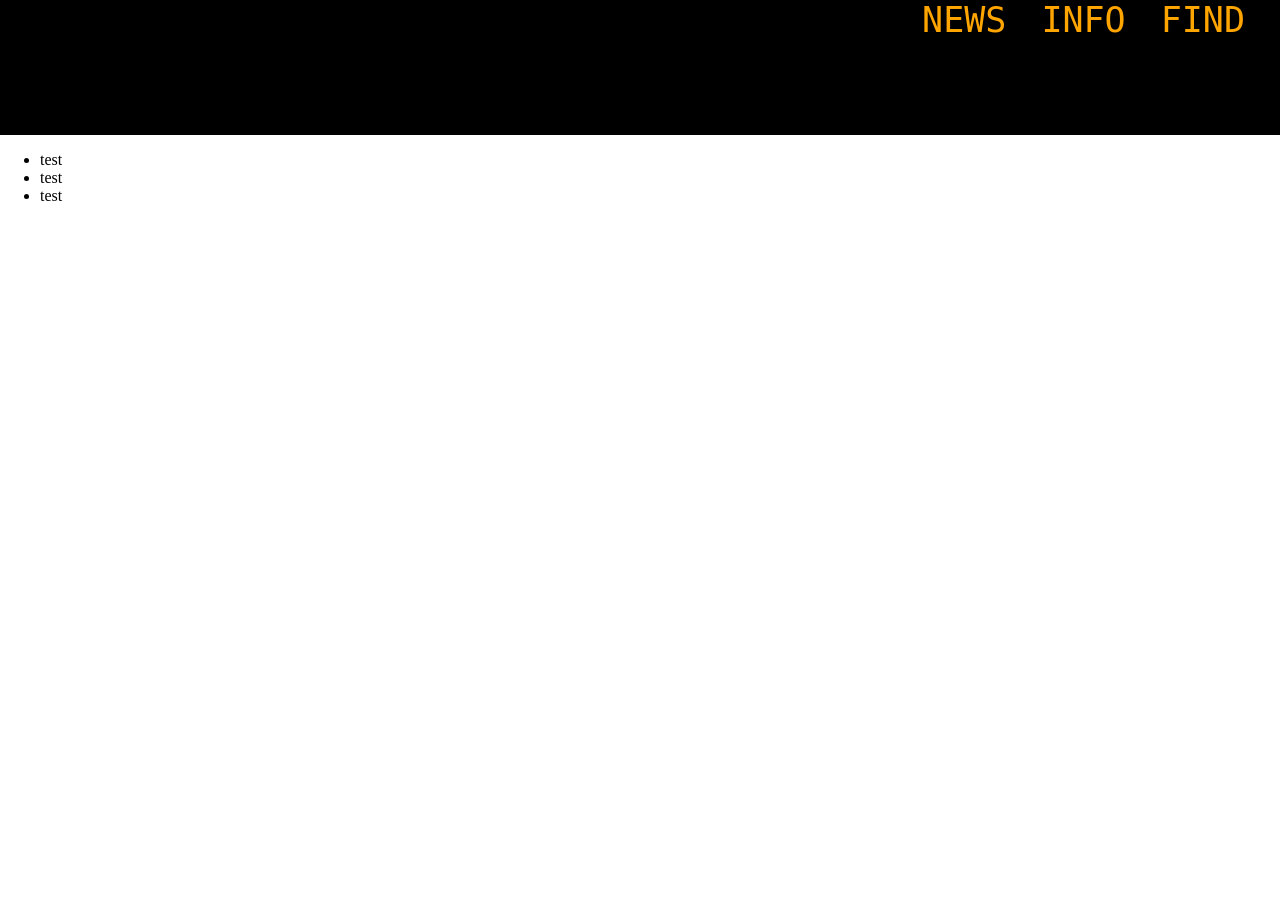
<file: index.html>
<html>
 <head>
   <title>Restaurant</title>
   <link rel = "stylesheet" href = "navbar.css">
   </head>
   <body>
     <ul id = "topNav">
       <li> <a href ="https://www.google.com">FIND</a> </li>
       <li> <a href ="https://www.molchatdoma.com">INFO</a> </li>
       <li> <a href ="https://www.https://www.dailywire.com/">NEWS</a> </li>
     </ul>
    <ul> 
     <li>test</li>
       <li>test</li>
         <li>test</li>
     </ul>  
     </body>
</html>
</file>
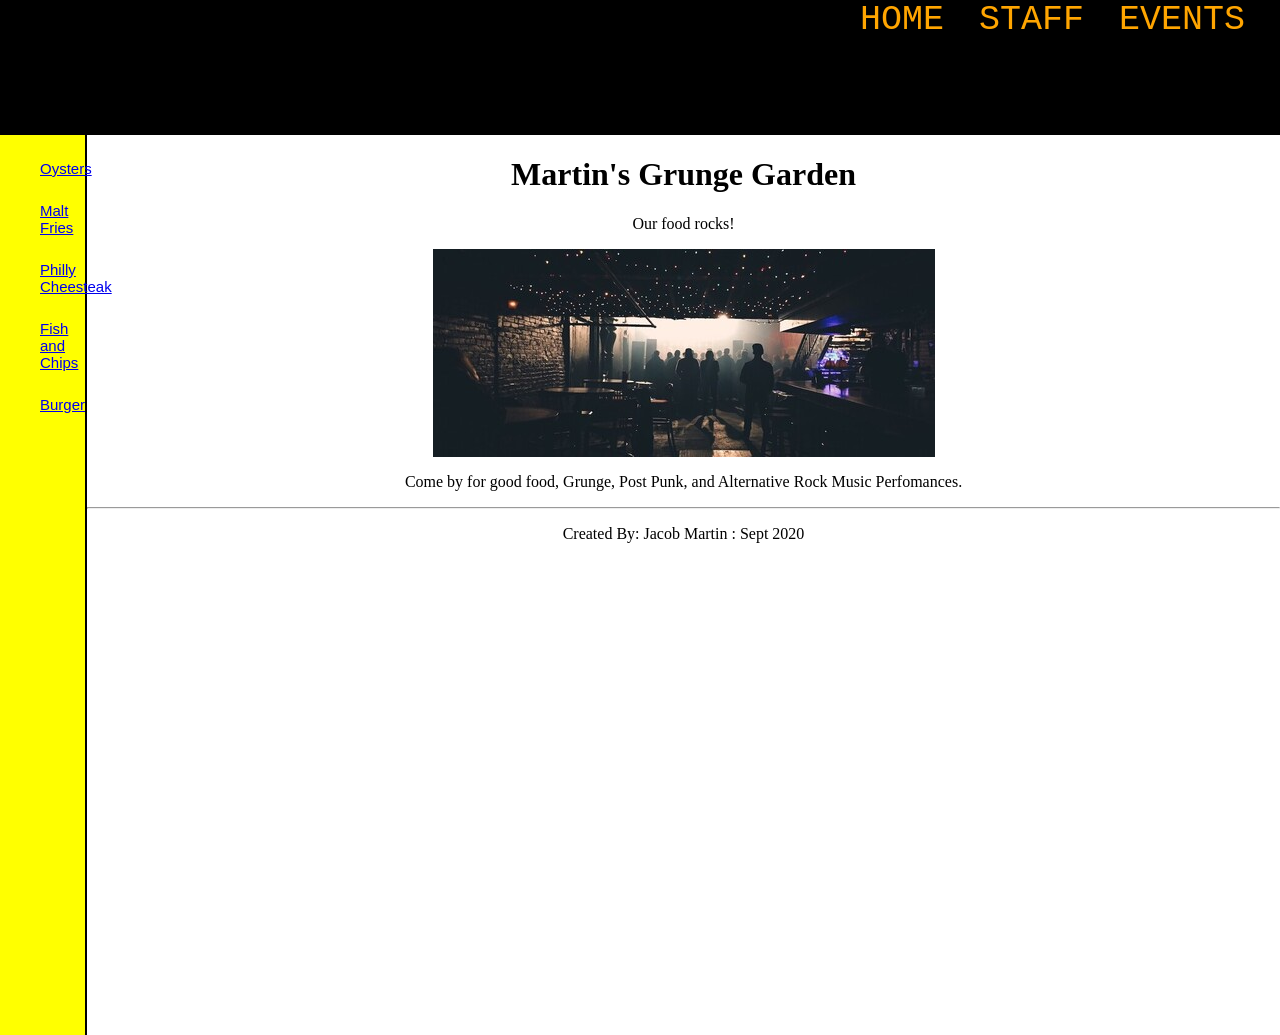
<file: CSS/index.html>
<!--TAke this and make it your own with pics and colors!-->
<html>
   <head>
    <!--Name your Resturant Below-->
     <title>Martin's Grunge Garden</title>
     <link rel = "stylesheet" href = "navbar.css">
   </head>
   <body>
     <!--Update with Location, About, Staff, Events, Catering Etc.-->
     <ul id = "topNav">
       <li><a href = "events.html">EVENTS</a></li>
       <li><a href = "staff.html">STAFF</a></li>
       <li><a href = "index.html">HOME</a></li>
     </ul>

     <!--5 Menu items that make sense with your theme-->
     <ul id = "menuNav">
       <li><a href = "Oysters.html">Oysters</a></li>
       <li><a href = "Maltfries.html">Malt Fries </a></li>
       <li><a href = "Philly.html">Philly Cheesteak</a></li>
       <li><a href = "FishandChips.html">Fish and Chips</a></li>
       <li><a href = "Burger.html">Burger</a></li>
     </ul>

     <!--Restaurant Content, Changes for the various pages-->
     <div>
        <center>
           <h1>Martin's Grunge Garden</h1>
           <p>Our food rocks!</p>
           <img src = "venue.jpg" alt = "not found">
           <p>Come by for good food, Grunge, Post Punk, and Alternative Rock Music Perfomances.</p>
           <hr>
           <p>Created By: Jacob Martin : Sept 2020</p>
        </center>
     </div>
   </body>
</html>
</file>
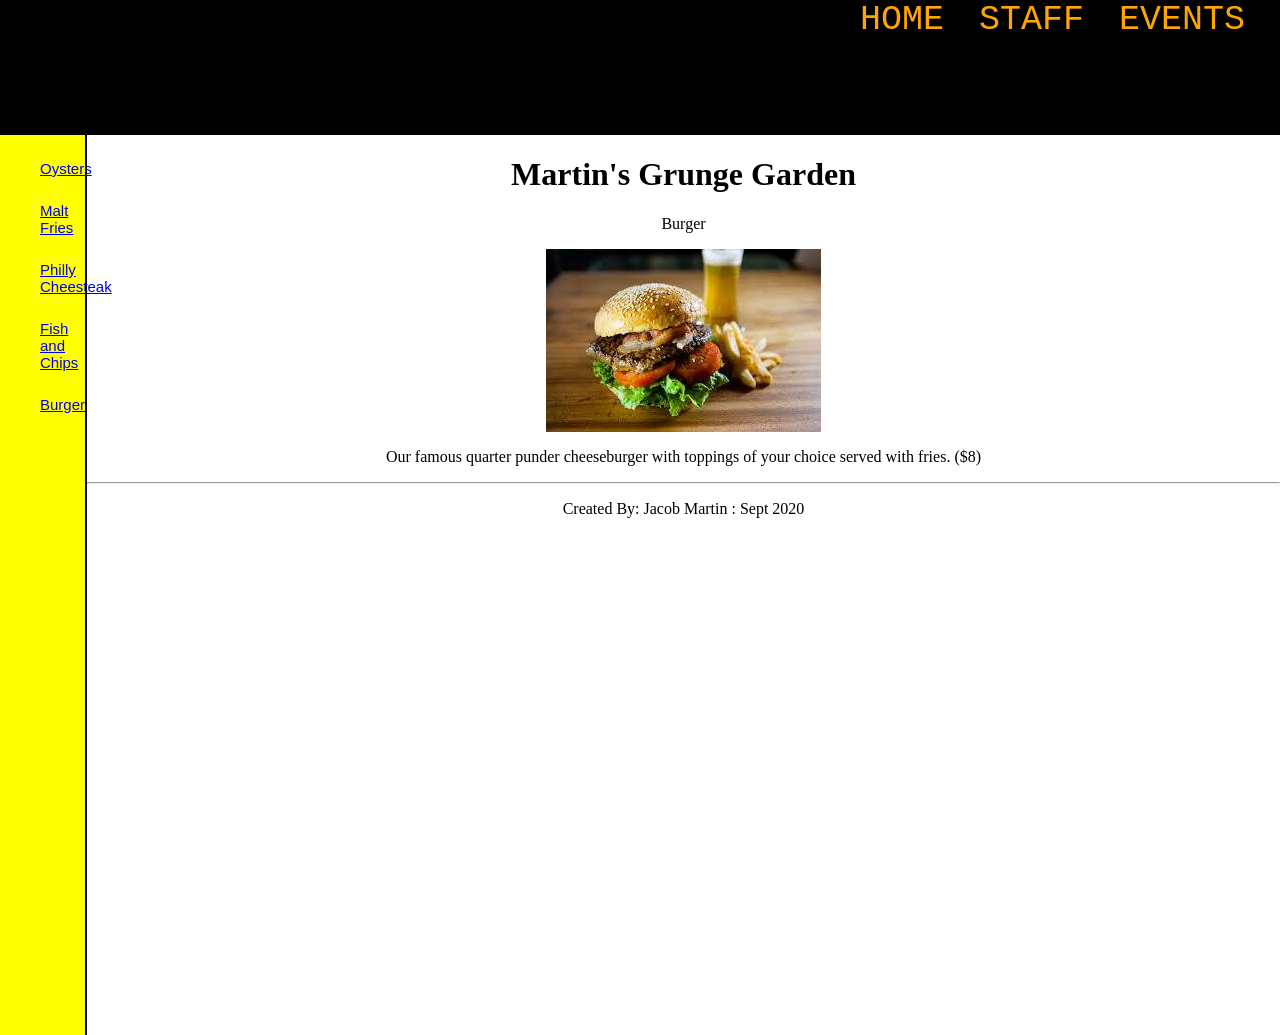
<file: Burger.html>
<!--TAke this and make it your own with pics and colors!-->
<html>
   <head>
    <!--Name your Resturant Below-->
     <title>Martin's Grunge Garden</title>
     <link rel = "stylesheet" href = "navbar.css">
   </head>
   <body>
     <!--Update with Location, About, Staff, Events, Catering Etc.-->
     <ul id = "topNav">
       <li><a href = "events.html">EVENTS</a></li>
       <li><a href = "staff.html">STAFF</a></li>
       <li><a href = "index.html">HOME</a></li>
     </ul>

     <!--5 Menu items that make sense with your theme-->
     <ul id = "menuNav">
       <li><a href = "Oysters.html">Oysters</a></li>
       <li><a href = "Maltfries.html">Malt Fries </a></li>
       <li><a href = "Philly.html">Philly Cheesteak</a></li>
       <li><a href = "FishandChips.html">Fish and Chips</a></li>
       <li><a href = "Burger.html">Burger</a></li>
     </ul>

     <!--Restaurant Content, Changes for the various pages-->
     <div>
        <center>
           <h1>Martin's Grunge Garden</h1>
           <p>Burger</p>
           <img src = "burger.jpg" alt = "not found">
           <p>Our famous quarter punder cheeseburger with toppings of your choice served with fries. ($8)</p>
           <hr>
           <p>Created By: Jacob Martin : Sept 2020</p>
        </center>
     </div>
   </body>
</html>
</file>
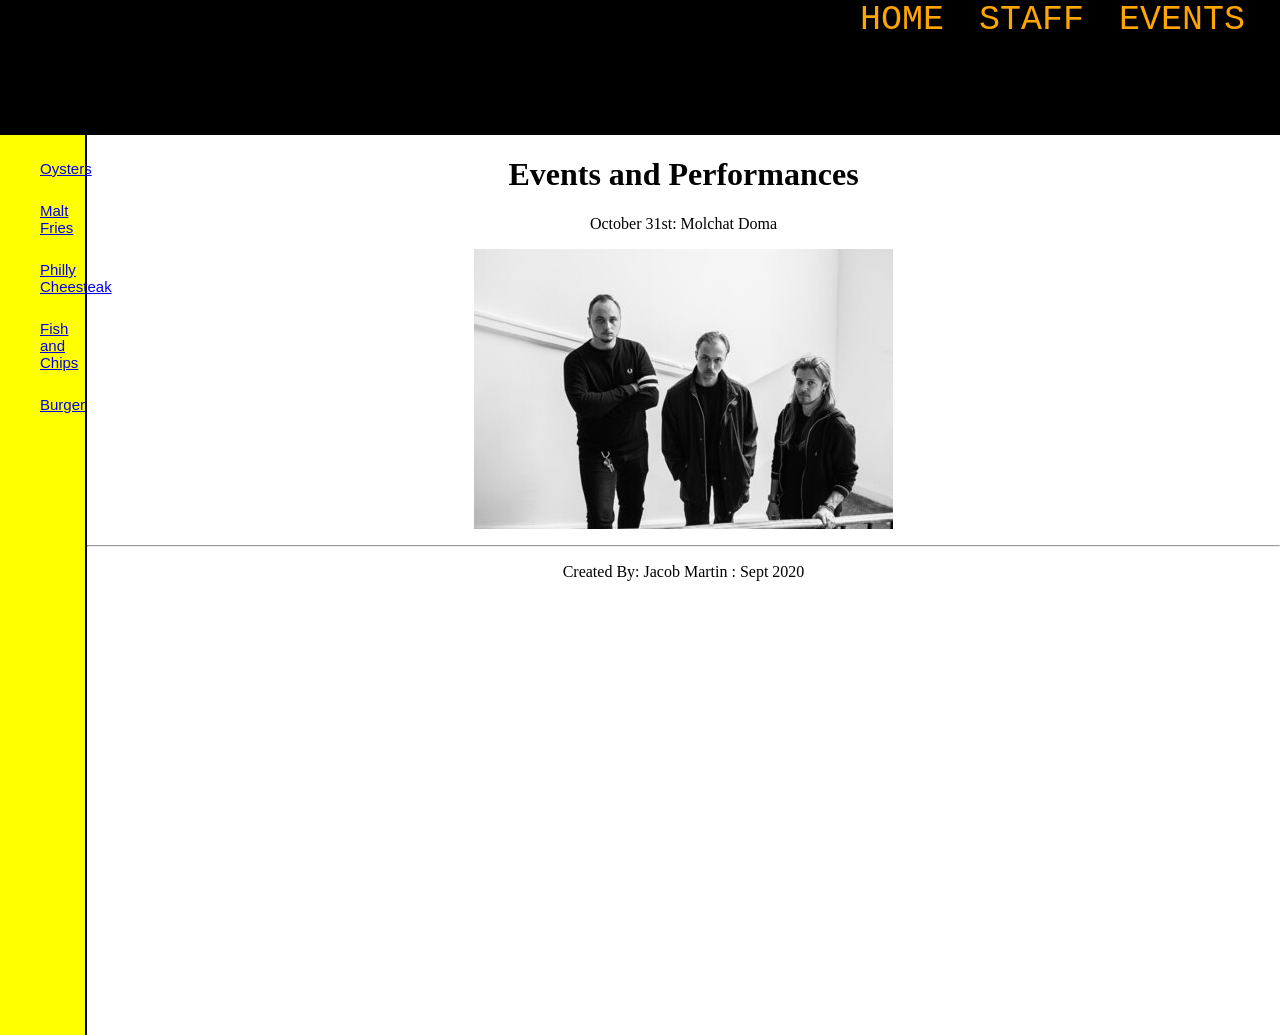
<file: events.html>
<!--TAke this and make it your own with pics and colors!-->
<html>
   <head>
    <!--Name your Resturant Below-->
     <title>Martin's Grunge Garden</title>
     <link rel = "stylesheet" href = "navbar.css">
   </head>
   <body>
     <!--Update with Location, About, Staff, Events, Catering Etc.-->
     <ul id = "topNav">
       <li><a href = "events.html">EVENTS</a></li>
       <li><a href = "staff.html">STAFF</a></li>
       <li><a href = "index.html">HOME</a></li>
     </ul>

     <!--5 Menu items that make sense with your theme-->
     <ul id = "menuNav">
       <li><a href = "Oysters.html">Oysters</a></li>
       <li><a href = "Maltfries.html">Malt Fries </a></li>
       <li><a href = "Philly.html">Philly Cheesteak</a></li>
       <li><a href = "FishandChips.html">Fish and Chips</a></li>
       <li><a href = "Burger.html">Burger</a></li>
     </ul>

     <!--Restaurant Content, Changes for the various pages-->
     <div>
        <center>
           <h1>Events and Performances</h1>
           <p>October 31st: Molchat Doma</p>
           <img src = "MolchatDoma.jpg" alt = "not found">
           <p></p>
           <hr>
           <p>Created By: Jacob Martin : Sept 2020</p>
        </center>

     </div>
   </body>
</html>
</file>
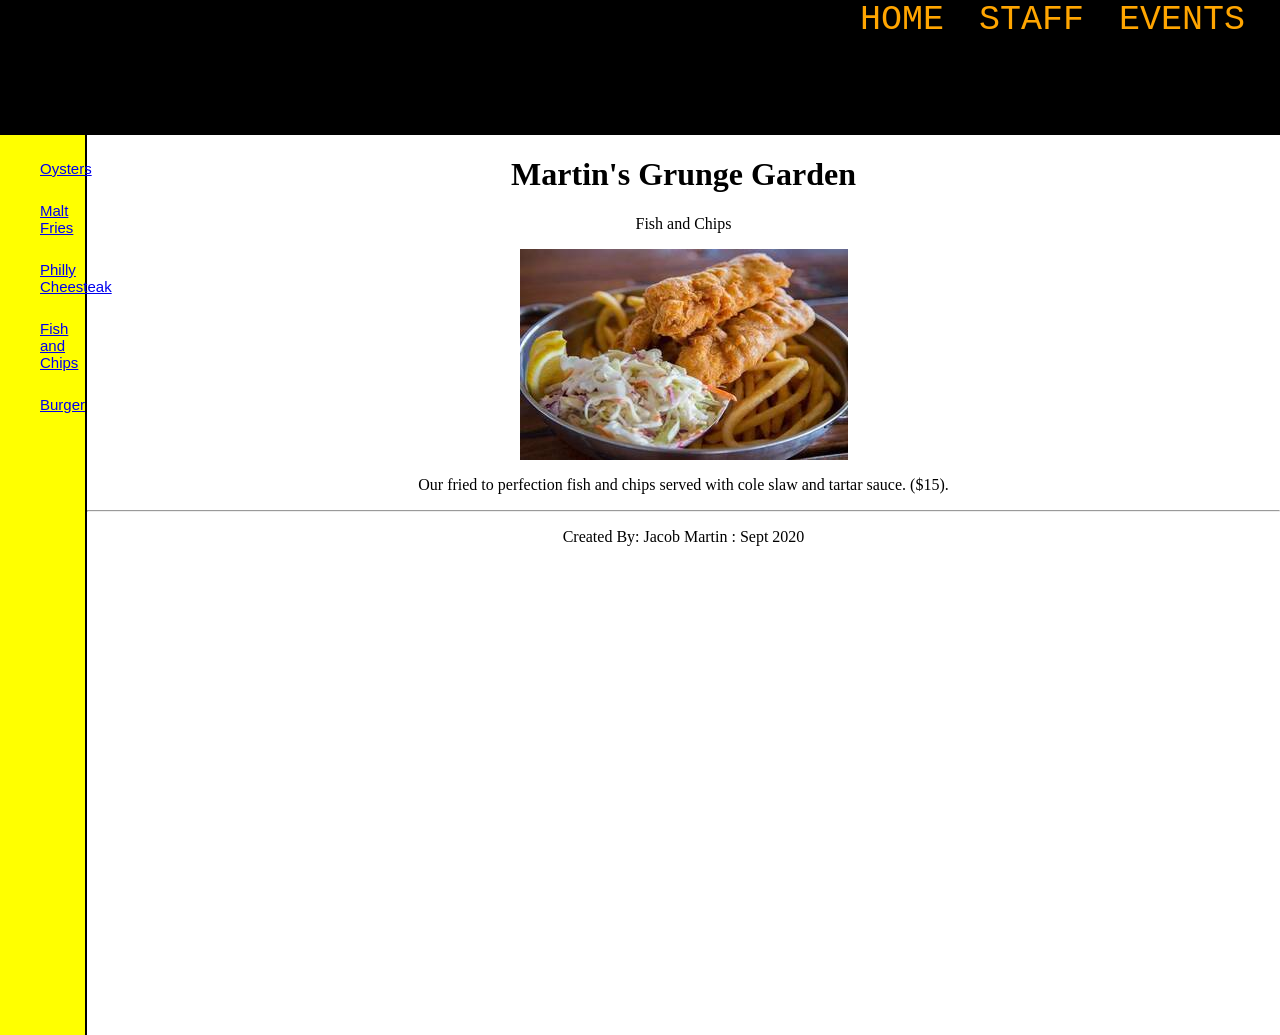
<file: FishandChips.html>
<!--TAke this and make it your own with pics and colors!-->
<html>
   <head>
    <!--Name your Resturant Below-->
     <title>Martin's Grunge Garden</title>
     <link rel = "stylesheet" href = "navbar.css">
   </head>
   <body>
     <!--Update with Location, About, Staff, Events, Catering Etc.-->
     <ul id = "topNav">
       <li><a href = "events.html">EVENTS</a></li>
       <li><a href = "staff.html">STAFF</a></li>
       <li><a href = "index.html">HOME</a></li>
     </ul>

     <!--5 Menu items that make sense with your theme-->
     <ul id = "menuNav">
       <li><a href = "Oysters.html">Oysters</a></li>
       <li><a href = "Maltfries.html">Malt Fries </a></li>
       <li><a href = "Philly.html">Philly Cheesteak</a></li>
       <li><a href = "FishandChips.html">Fish and Chips</a></li>
       <li><a href = "Burger.html">Burger</a></li>
     </ul>

     <!--Restaurant Content, Changes for the various pages-->
     <div>
        <center>
           <h1>Martin's Grunge Garden</h1>
           <p>Fish and Chips</p>
           <img src = "fishandchips.jpg" alt = "not found">
           <p>Our fried to perfection fish and chips served with cole slaw and tartar sauce. ($15).</p>
           <hr>
           <p>Created By: Jacob Martin : Sept 2020</p>
        </center>
     </div>
   </body>
</html>
</file>
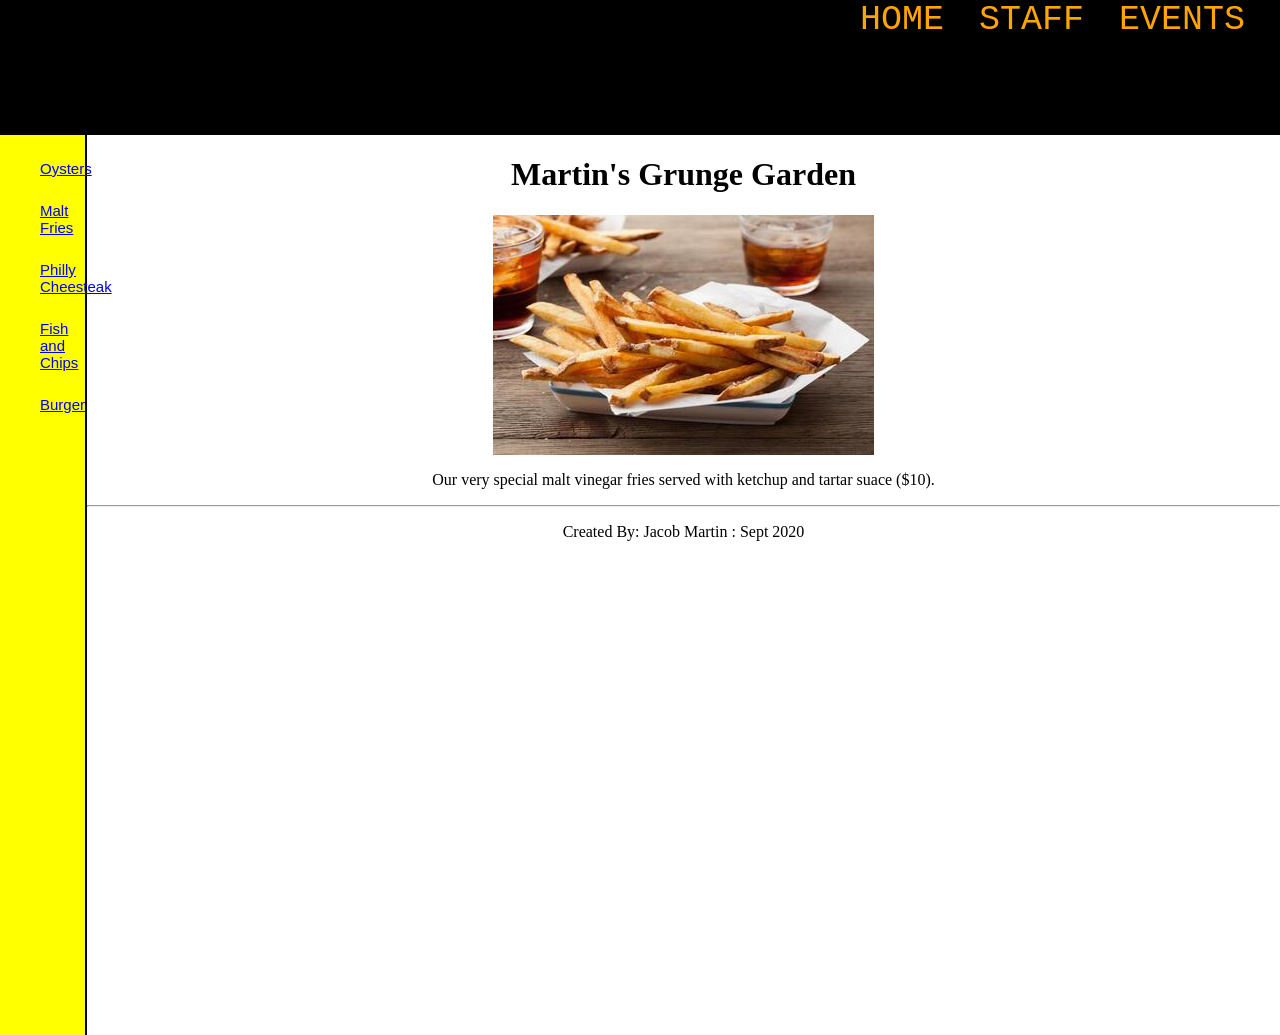
<file: Maltfries.html>
<!--TAke this and make it your own with pics and colors!-->
<html>
   <head>
    <!--Name your Resturant Below-->
     <title>Martin's Grunge Garden</title>
     <link rel = "stylesheet" href = "navbar.css">
   </head>
   <body>
     <!--Update with Location, About, Staff, Events, Catering Etc.-->
     <ul id = "topNav">
       <li><a href = "events.html">EVENTS</a></li>
       <li><a href = "staff.html">STAFF</a></li>
       <li><a href = "index.html">HOME</a></li>
     </ul>

     <!--5 Menu items that make sense with your theme-->
     <ul id = "menuNav">
       <li><a href = "Oysters.html">Oysters</a></li>
       <li><a href = "Maltfries.html">Malt Fries </a></li>
       <li><a href = "Philly.html">Philly Cheesteak</a></li>
       <li><a href = "FishandChips.html">Fish and Chips</a></li>
       <li><a href = "Burger.html">Burger</a></li>
     </ul>

     <!--Restaurant Content, Changes for the various pages-->
     <div>
        <center>
           <h1>Martin's Grunge Garden</h1>
           <p></p>
           <img src = "maltfries.jpg" alt = "not found">
           <p>Our very special malt vinegar fries served with ketchup and tartar suace ($10).</p>
           <hr>
           <p>Created By: Jacob Martin : Sept 2020</p>
        </center>
     </div>
   </body>
</html>
</file>
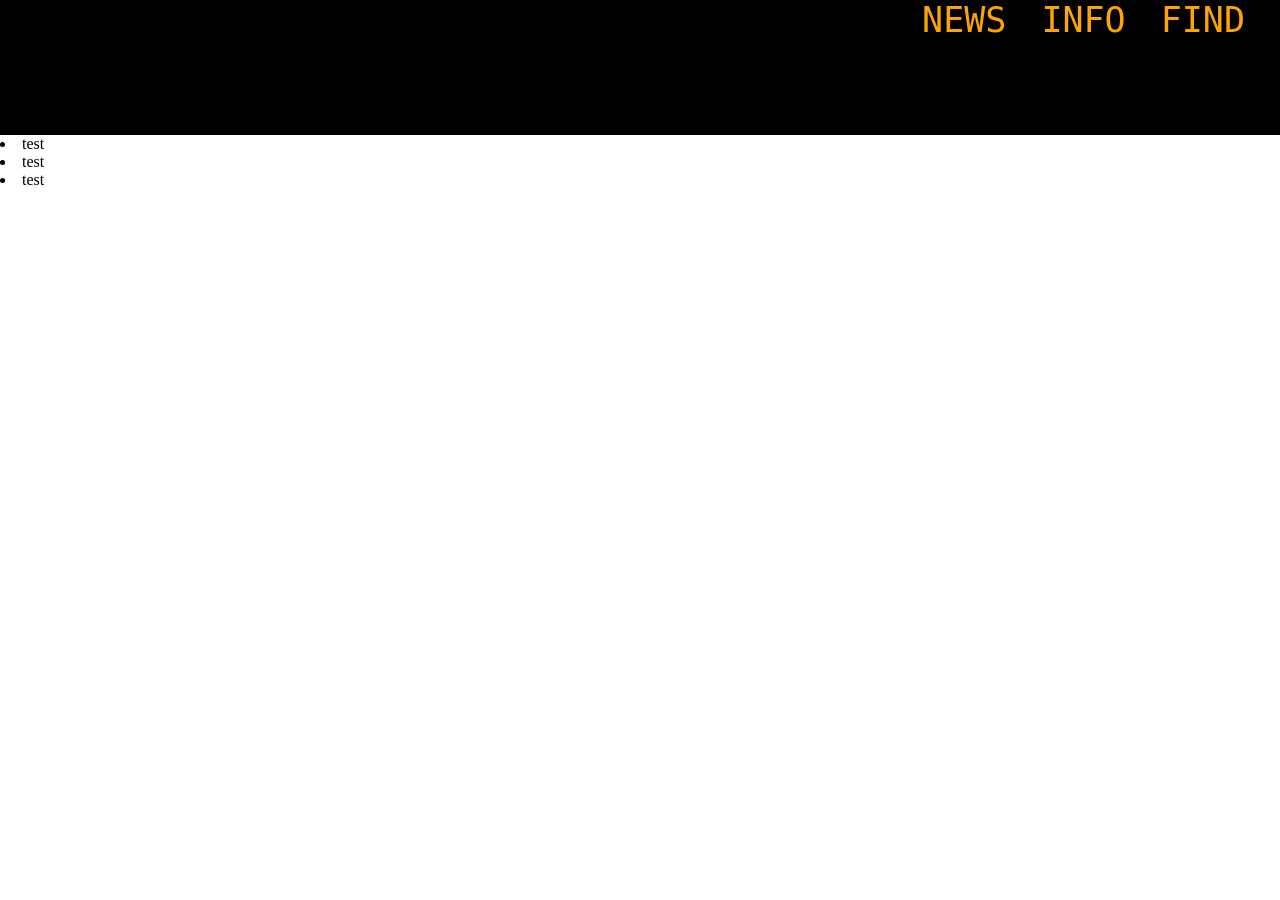
<file: NavBar.html>
<html>
 <head>
   <title>Restaurant</title>
   <link rel = "stylesheet" href = "navbar.css"
   </head>
   <body>
     <ul id = "topNav">
       <li> <a href ="https://www.google.com">FIND</a> </li>
       <li> <a href ="https://www.molchatdoma.com">INFO</a> </li>
       <li> <a href ="https://www.https://www.dailywire.com/">NEWS</a> </li>
     </ul>
     <li>test</li>
       <li>test</li>
         <li>test</li>
     </body>
</html>
</file>
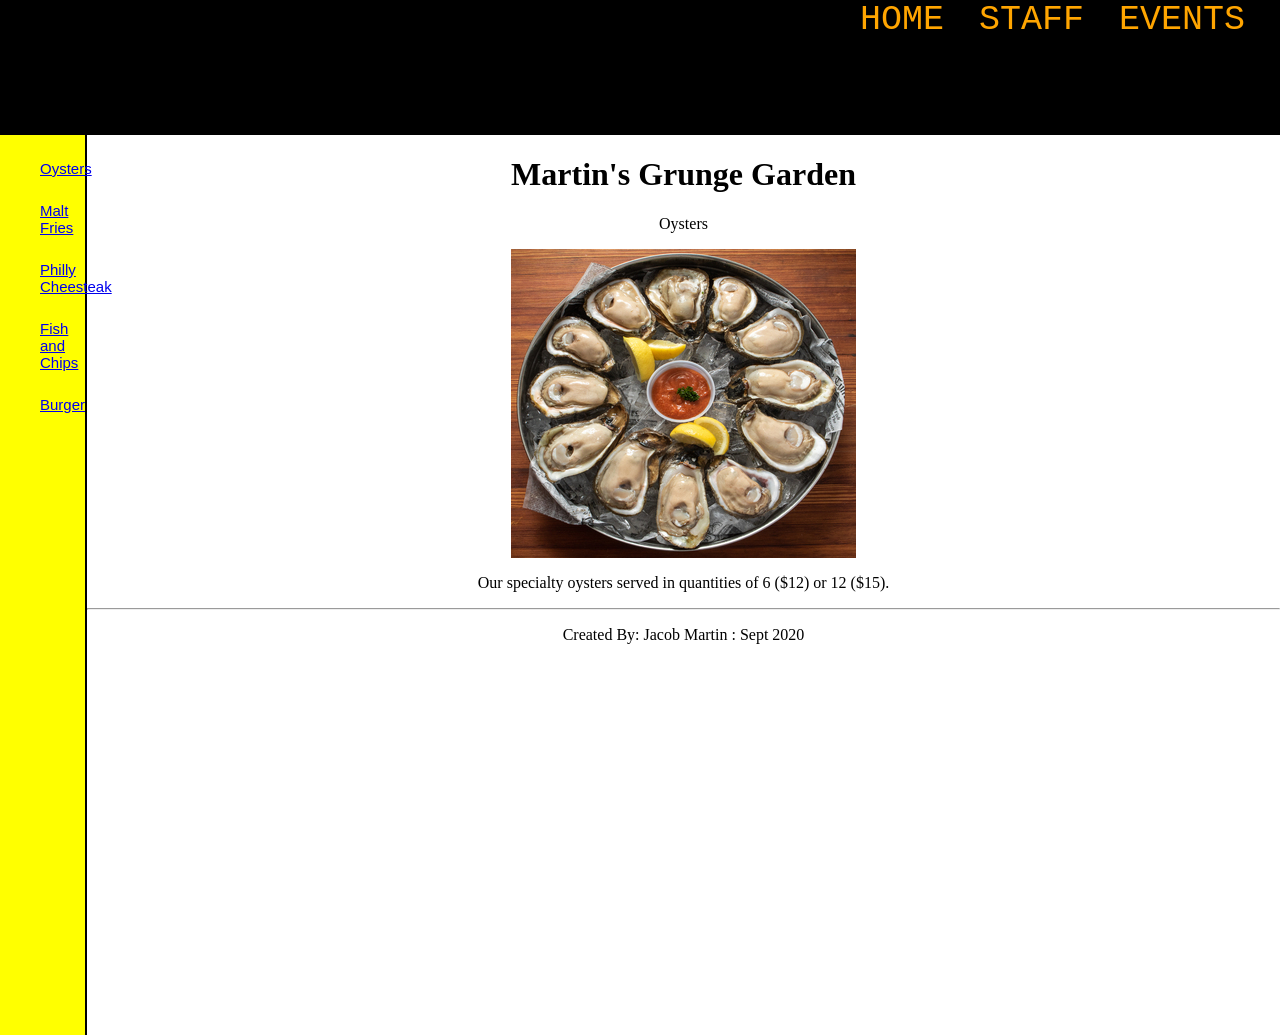
<file: Oysters.html>
<!--TAke this and make it your own with pics and colors!-->
<html>
   <head>
    <!--Name your Resturant Below-->
     <title>Martin's Grunge Garden</title>
     <link rel = "stylesheet" href = "navbar.css">
   </head>
   <body>
     <!--Update with Location, About, Staff, Events, Catering Etc.-->
     <ul id = "topNav">
       <li><a href = "events.html">EVENTS</a></li>
       <li><a href = "staff.html">STAFF</a></li>
       <li><a href = "index.html">HOME</a></li>
     </ul>

     <!--5 Menu items that make sense with your theme-->
     <ul id = "menuNav">
       <li><a href = "Oysters.html">Oysters</a></li>
       <li><a href = "Maltfries.html">Malt Fries </a></li>
       <li><a href = "Philly.html">Philly Cheesteak</a></li>
       <li><a href = "FishandChips.html">Fish and Chips</a></li>
       <li><a href = "Burger.html">Burger</a></li>
     </ul>

     <!--Restaurant Content, Changes for the various pages-->
     <div>
        <center>
           <h1>Martin's Grunge Garden</h1>
           <p>Oysters</p>
           <img src = "oysters.jpg" alt = "not found">
           <p>Our specialty oysters served in quantities of 6 ($12) or 12 ($15).</p>
           <hr>
           <p>Created By: Jacob Martin : Sept 2020</p>
        </center>
     </div>
   </body>
</html>
</file>
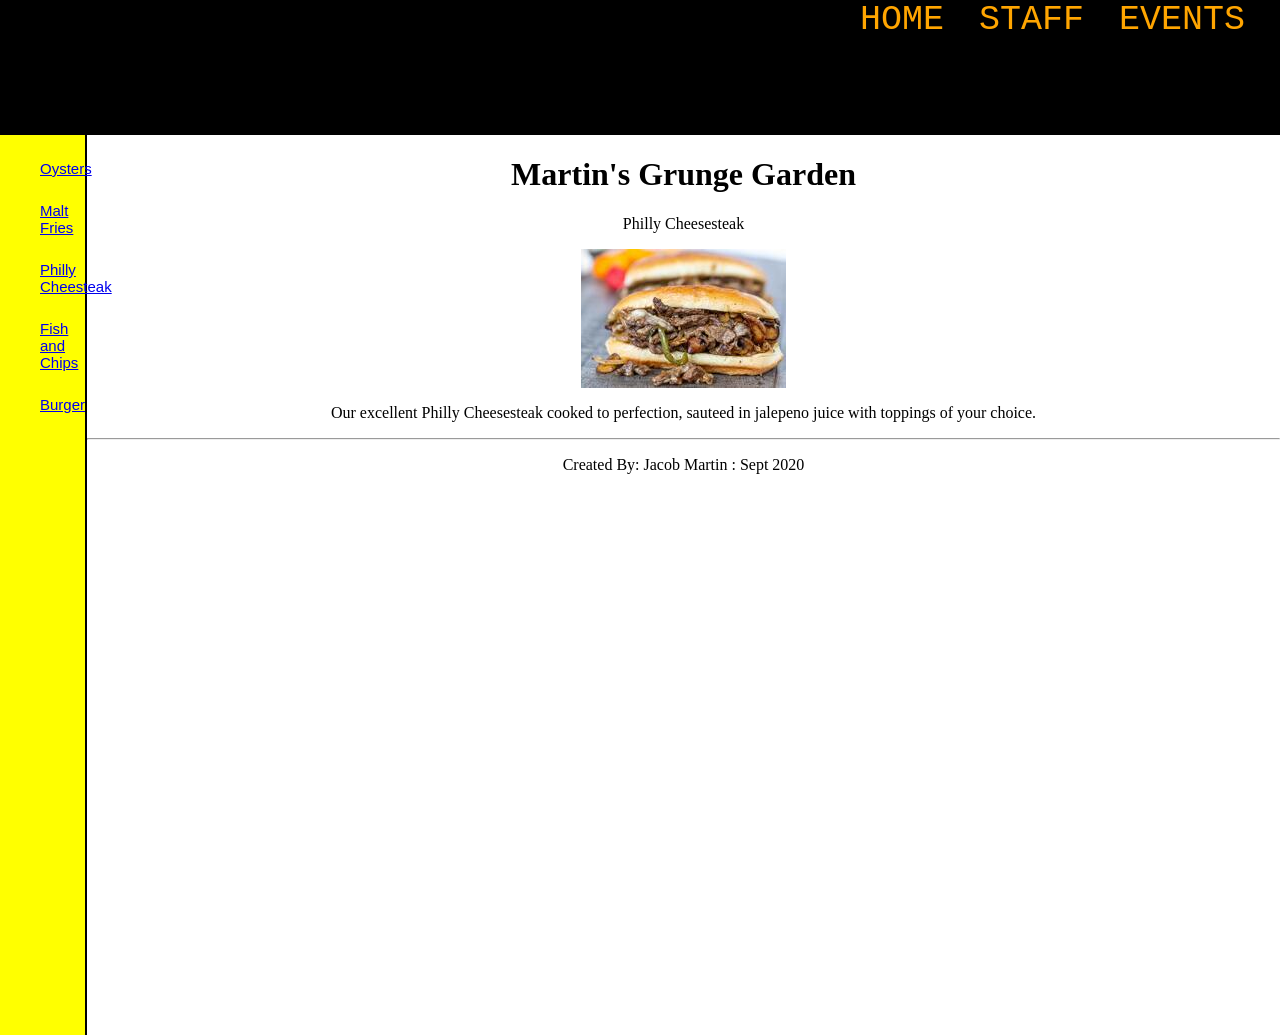
<file: Philly.html>
<!--TAke this and make it your own with pics and colors!-->
<html>
   <head>
    <!--Name your Resturant Below-->
     <title>Martin's Grunge Garden</title>
     <link rel = "stylesheet" href = "navbar.css">
   </head>
   <body>
     <!--Update with Location, About, Staff, Events, Catering Etc.-->
     <ul id = "topNav">
       <li><a href = "events.html">EVENTS</a></li>
       <li><a href = "staff.html">STAFF</a></li>
       <li><a href = "index.html">HOME</a></li>
     </ul>

     <!--5 Menu items that make sense with your theme-->
     <ul id = "menuNav">
       <li><a href = "Oysters.html">Oysters</a></li>
       <li><a href = "Maltfries.html">Malt Fries </a></li>
       <li><a href = "Philly.html">Philly Cheesteak</a></li>
       <li><a href = "FishandChips.html">Fish and Chips</a></li>
       <li><a href = "Burger.html">Burger</a></li>
     </ul>

     <!--Restaurant Content, Changes for the various pages-->
     <div>
        <center>
           <h1>Martin's Grunge Garden</h1>
           <p>Philly Cheesesteak</p>
           <img src = "Philly.jpg" alt = "not found">
           <p>Our excellent Philly Cheesesteak cooked to perfection, sauteed in jalepeno juice with toppings of your choice.</p>
           <hr>
           <p>Created By: Jacob Martin : Sept 2020</p>
        </center>
     </div>
   </body>
</html>
</file>
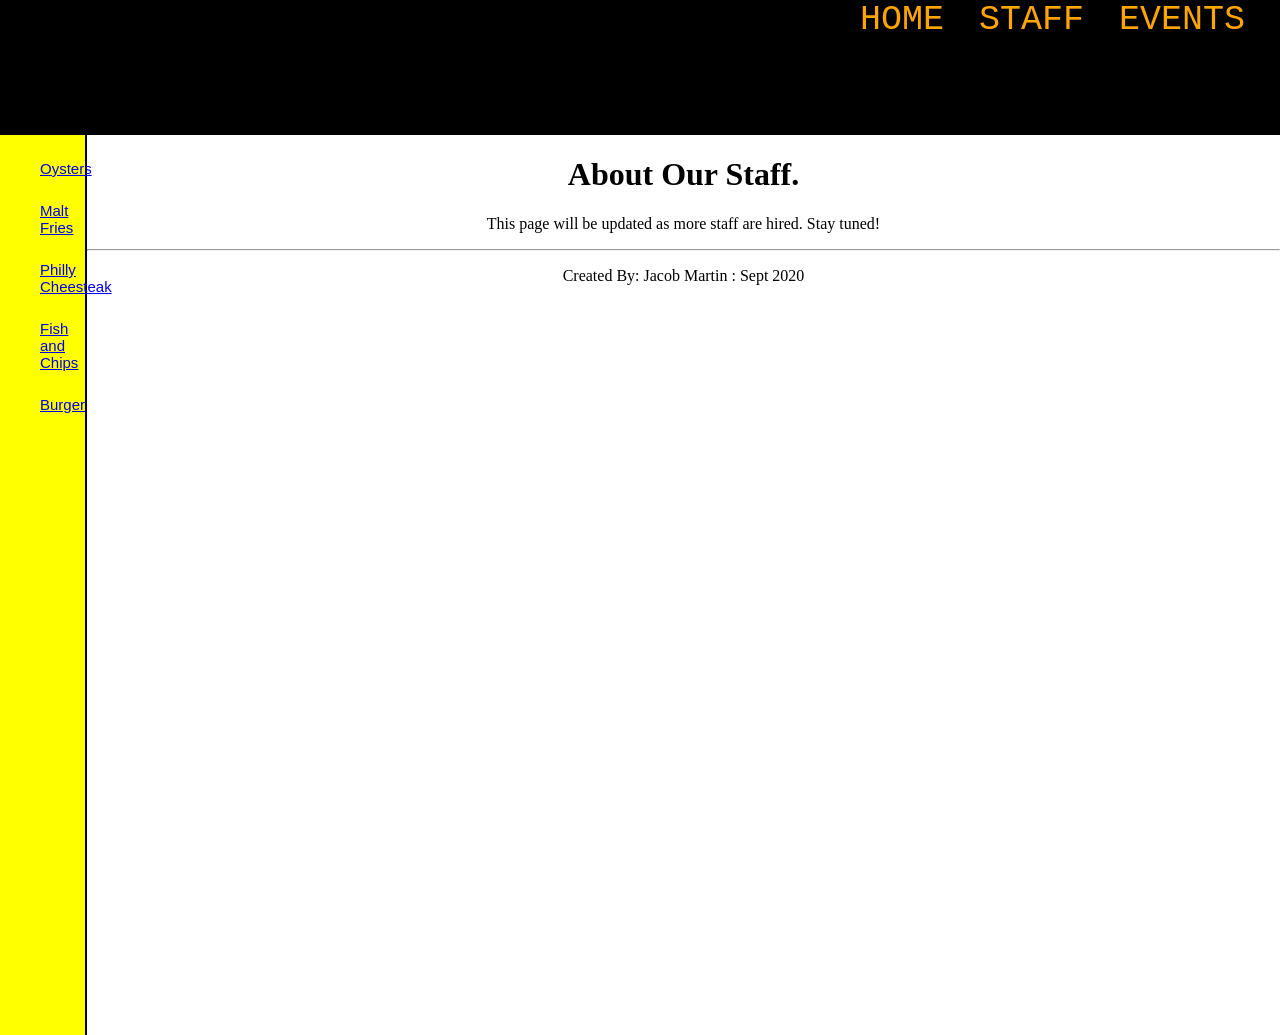
<file: staff.html>
<!--TAke this and make it your own with pics and colors!-->
<html>
   <head>
    <!--Name your Resturant Below-->
     <title>Martin's Grunge Garden</title>
     <link rel = "stylesheet" href = "navbar.css">
   </head>
   <body>
     <!--Update with Location, About, Staff, Events, Catering Etc.-->
     <ul id = "topNav">
       <li><a href = "events.html">EVENTS</a></li>
       <li><a href = "staff.html">STAFF</a></li>
       <li><a href = "index.html">HOME</a></li>
     </ul>

     <!--5 Menu items that make sense with your theme-->
     <ul id = "menuNav">
       <li><a href = "Oysters.html">Oysters</a></li>
       <li><a href = "Maltfries.html">Malt Fries </a></li>
       <li><a href = "Philly.html">Philly Cheesteak</a></li>
       <li><a href = "FishandChips.html">Fish and Chips</a></li>
       <li><a href = "Burger.html">Burger</a></li>
     </ul>

     <!--Restaurant Content, Changes for the various pages-->
     <div>
        <center>
           <h1>About Our Staff.</h1>
           <p></p>

           <p>This page will be updated as more staff are hired. Stay tuned!</p>
           <hr>
           <p>Created By: Jacob Martin : Sept 2020</p>
        </center>
     </div>
   </body>
</html>
</file>
<file: navbar.css>
body{
  margin: 0px;
}

#topNav{
  background-color: black;
  height: 15%;
  margin: 0px;
}

#topNav li{
    text-decoration: none;
    display: inline;
    float: right;
    padding-right: 35px;
}

#topNav li:hover{
  background-color: black;
}

#topNav li a{
     text-decoration: none;
     font-family:monospace;
     font-size: 35px;
     color: orange;
}

#topNav li a:hover{
  color: yellow;
}

#menuNav{
    height: 100%;
    width: 45px;
    background-color: yellow;
    border-right: 2px solid black;
    margin: 0px;
    float: left;
}

#menuNav li{
  list-style: none;
  font-size: 15px;
  font-family: sans-serif;
  padding-top: 25px;
}
</file>
<file: CSS/navbar.css>
body{
  margin: 0px;
}

#topNav{
  background-color: black;
  height: 15%;
  margin: 0px;
}

#topNav li{
    text-decoration: none;
    display: inline;
    float: right;
    padding-right: 35px;
}

#topNav li:hover{
  background-color: black;
}

#topNav li a{
     text-decoration: none;
     font-family:monospace;
     font-size: 35px;
     color: orange;
}

#topNav li a:hover{
  color: yellow;
}

#menuNav{
    height: 100%;
    width: 45px;
    background-color: yellow;
    border-right: 2px solid black;
    margin: 0px;
    float: left;
}

#menuNav li{
  list-style: none;
  font-size: 15px;
  font-family: sans-serif;
  padding-top: 25px;
}
</file>
